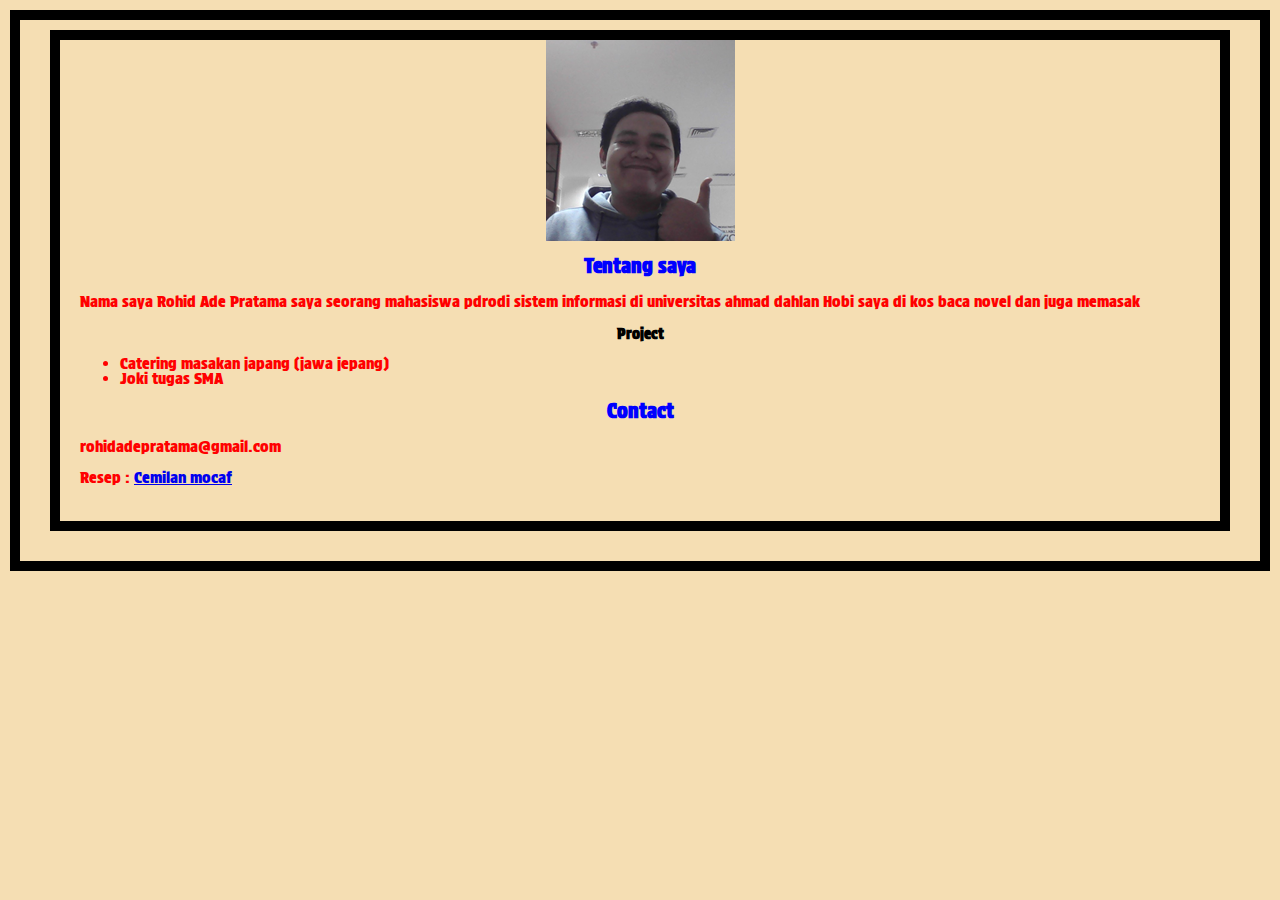
<file: index.html>
<!DOCTYPE html>
<html>
<head>
<title>TekWebRohid</title>
<link rel="stylesheet" href="style.css">
<link href="https://fonts.googleapis.com/css2?family=Protest+Strike&display=swap" rel="stylesheet">
</head>
<body>
    <img src="./poto.png"alt="poto">
</body>
<body>

<h1>Tentang saya</h1>
<p>Nama saya Rohid Ade Pratama saya seorang mahasiswa pdrodi sistem informasi di universitas ahmad dahlan
    Hobi saya di kos baca novel dan juga memasak
</p>
<h2>Project</h2>
<ul>
<li>Catering masakan japang (jawa jepang)</li>
<li>Joki tugas SMA</li>
</ul>
<h1>Contact</h1>
<p>rohidadepratama@gmail.com</p>
<p>Resep : <a href="https://cookpad.com/id/resep/17289654-kue-muso-khas-jambi-mocaf?ref=search&search_term=cemilan%20mocaf">Cemilan mocaf</a></p>
</body>
</html>
</file>
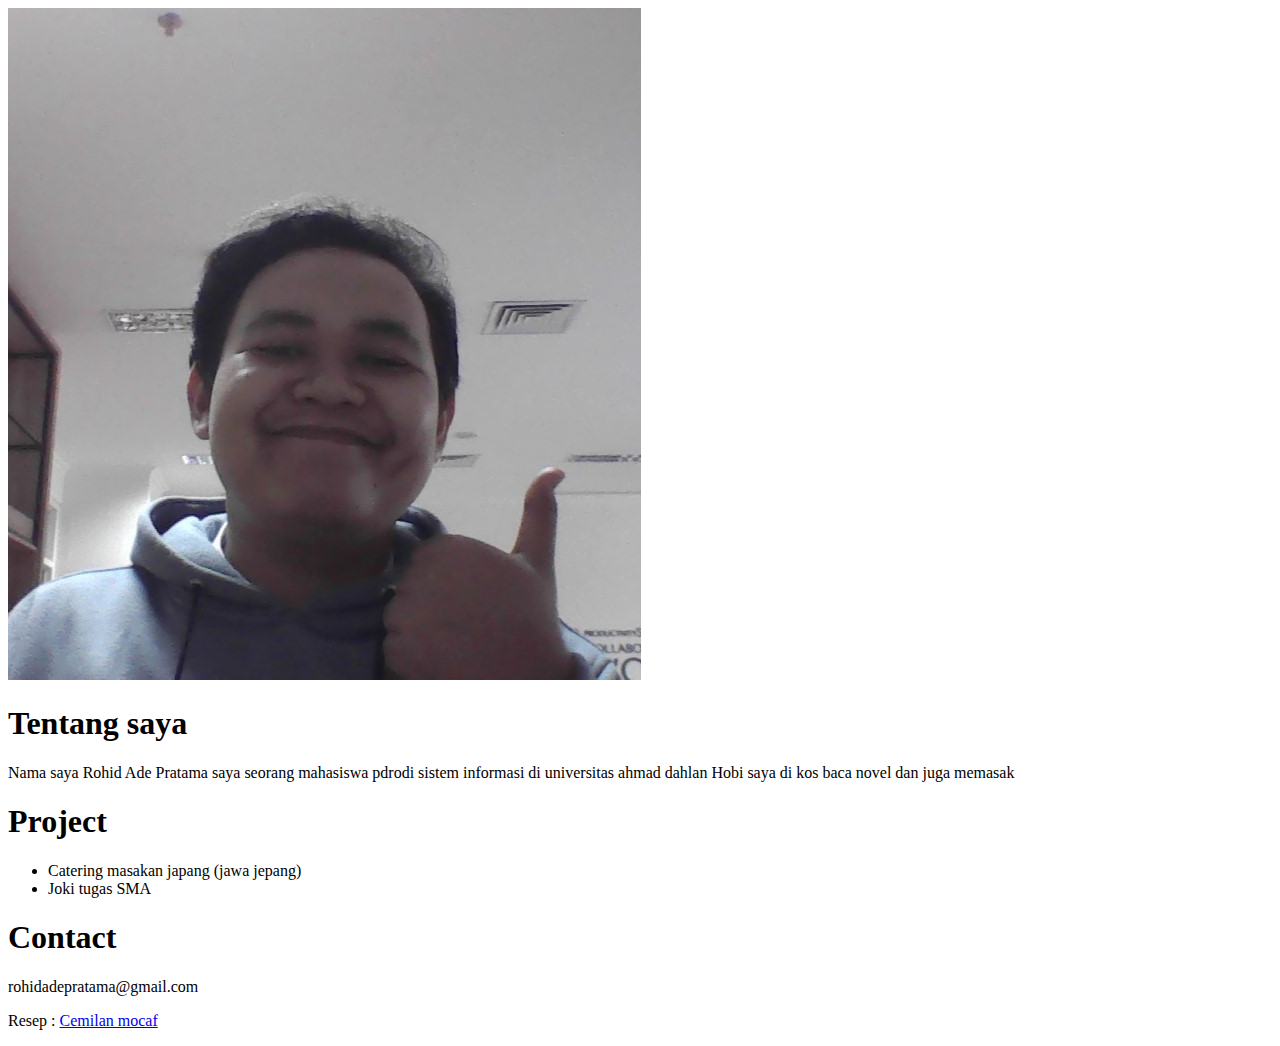
<file: pratkum_tek_web.html>
<!DOCTYPE html>
<html>
<head>
<title>Page Title</title>
</head>
<body>
    <img src="./poto.jpg"alt="poto">
</body>
<body>

<h1>Tentang saya</h1>
<p>Nama saya Rohid Ade Pratama saya seorang mahasiswa pdrodi sistem informasi di universitas ahmad dahlan
    Hobi saya di kos baca novel dan juga memasak
</p>
<h1>Project</h1>
<ul>
<li>Catering masakan japang (jawa jepang)</li>
<li>Joki tugas SMA</li>
</ul>
<h1>Contact</h1>
<p>rohidadepratama@gmail.com</p>
<p>Resep : <a href="https://cookpad.com/id/resep/17289654-kue-muso-khas-jambi-mocaf?ref=search&search_term=cemilan%20mocaf">Cemilan mocaf</a></p>
</body>
</html>
</file>
<file: style.css>
html, body {
    font-size: 10px;
    font-family: Protest Strike;
    margin: 10px;
    padding: 0 20px 20px 20px;
    background-color: wheat;
    border: 10px solid black;
}
p,li {
    color: red;
    font-size: 16px;
    line-height: 15px;
}
h1 {
    color: blue;
    text-align: center;
}
img {
    display: block;
    margin: 0 auto;
}
h2 {
    color: black;
    text-align: center;
}
</file>
